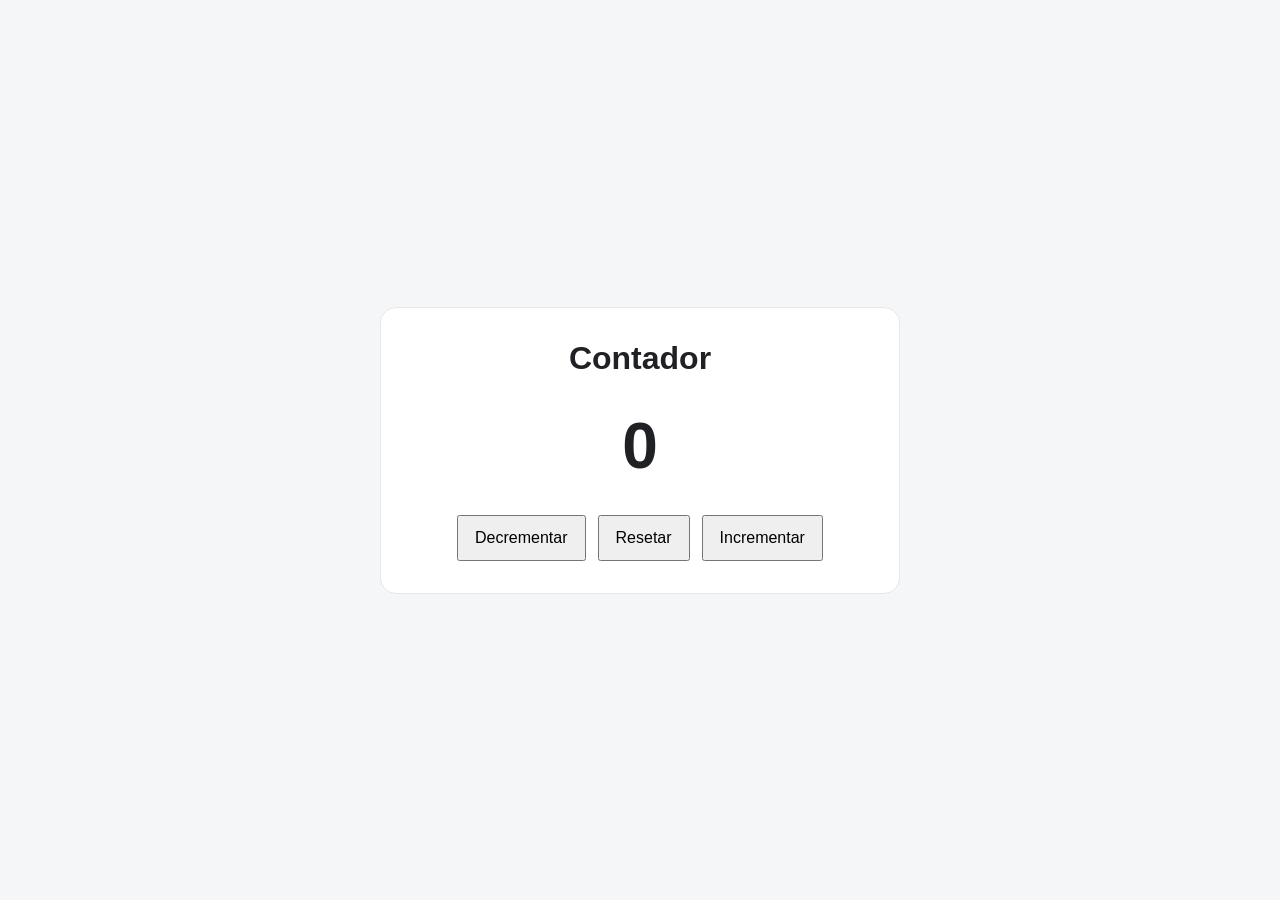
<file: 14-contador-dom/index.html>
<!DOCTYPE html>
<html lang="pt-BR">
<head>
  <meta charset="UTF-8" />
  <meta name="viewport" content="width=device-width, initial-scale=1.0" />
  <title>Contador Interativo</title>
  <link rel="stylesheet" href="./css/style.css" />
</head>
<body>
  <main class="counter">
    <h1>Contador</h1>

    <p id="counter-value" class="counter__value">0</p>

    <div class="counter__actions">
      <button id="decrement-button">Decrementar</button>
      <button id="reset-button">Resetar</button>
      <button id="increment-button">Incrementar</button>
    </div>

    <p id="counter-message"></p>
  </main>

  <script src="./js/app.js"></script>
</body>
</html>
</file>
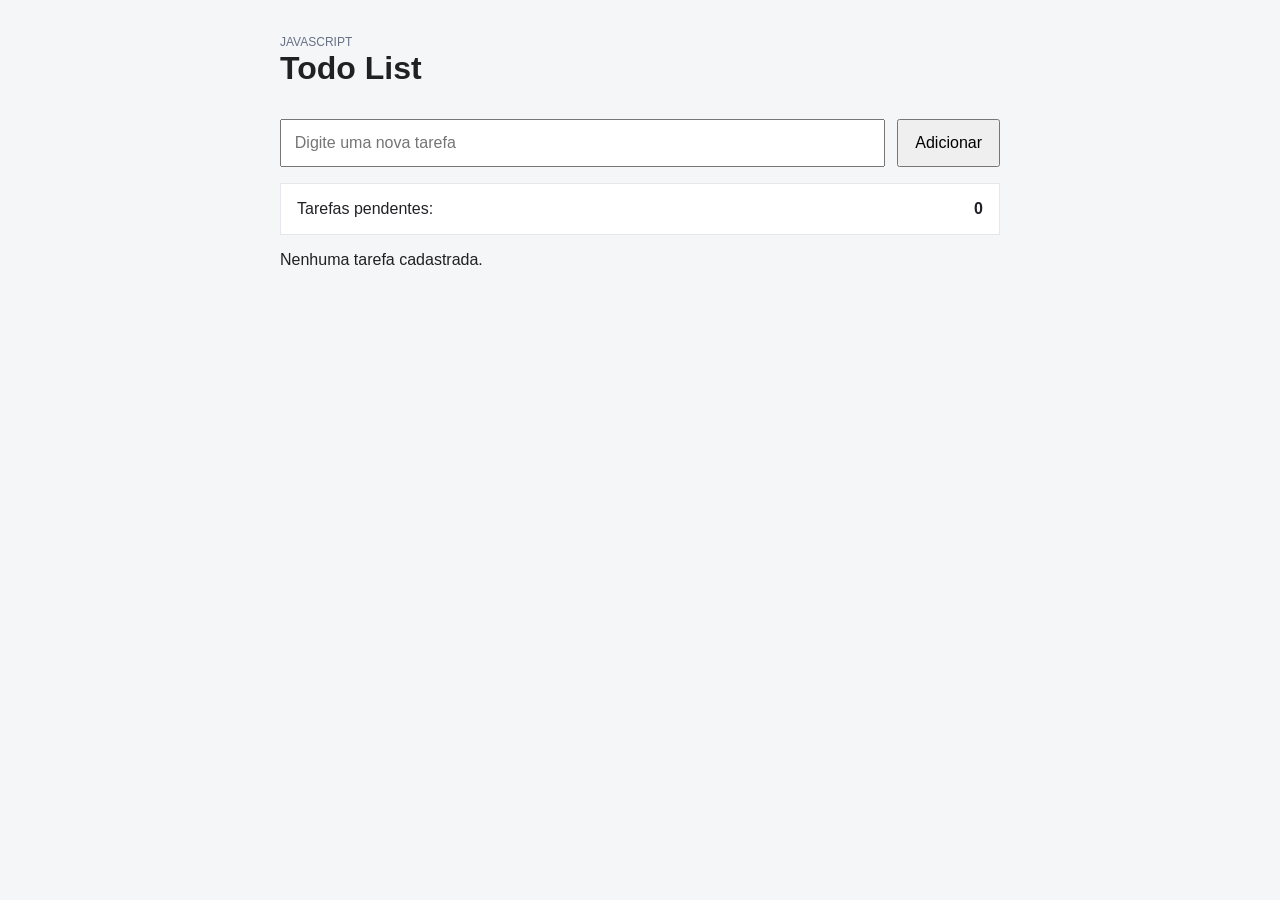
<file: 15-mini-projeto-todo-list/index.html>
<!DOCTYPE html>
<html lang="pt-BR">
<head>
  <meta charset="UTF-8" />
  <meta name="viewport" content="width=device-width, initial-scale=1.0" />
  <title>Todo List</title>
  <link rel="stylesheet" href="./css/style.css" />
</head>
<body>
  <main class="todo">
    <header>
      <span class="eyebrow">JavaScript</span>
      <h1>Todo List</h1>
    </header>

    <form id="task-form" class="task-form">
      <input
        id="task-input"
        type="text"
        placeholder="Digite uma nova tarefa"
        autocomplete="off"
      />
      <button type="submit">Adicionar</button>
    </form>

    <div class="todo__summary">
      <span>Tarefas pendentes:</span>
      <strong id="pending-count">0</strong>
    </div>

    <ul id="task-list" class="task-list">
      <!-- As tarefas serão inseridas pelo JavaScript. -->
    </ul>

    <p id="empty-message">Nenhuma tarefa cadastrada.</p>
  </main>

  <script src="./js/app.js"></script>
</body>
</html>
</file>
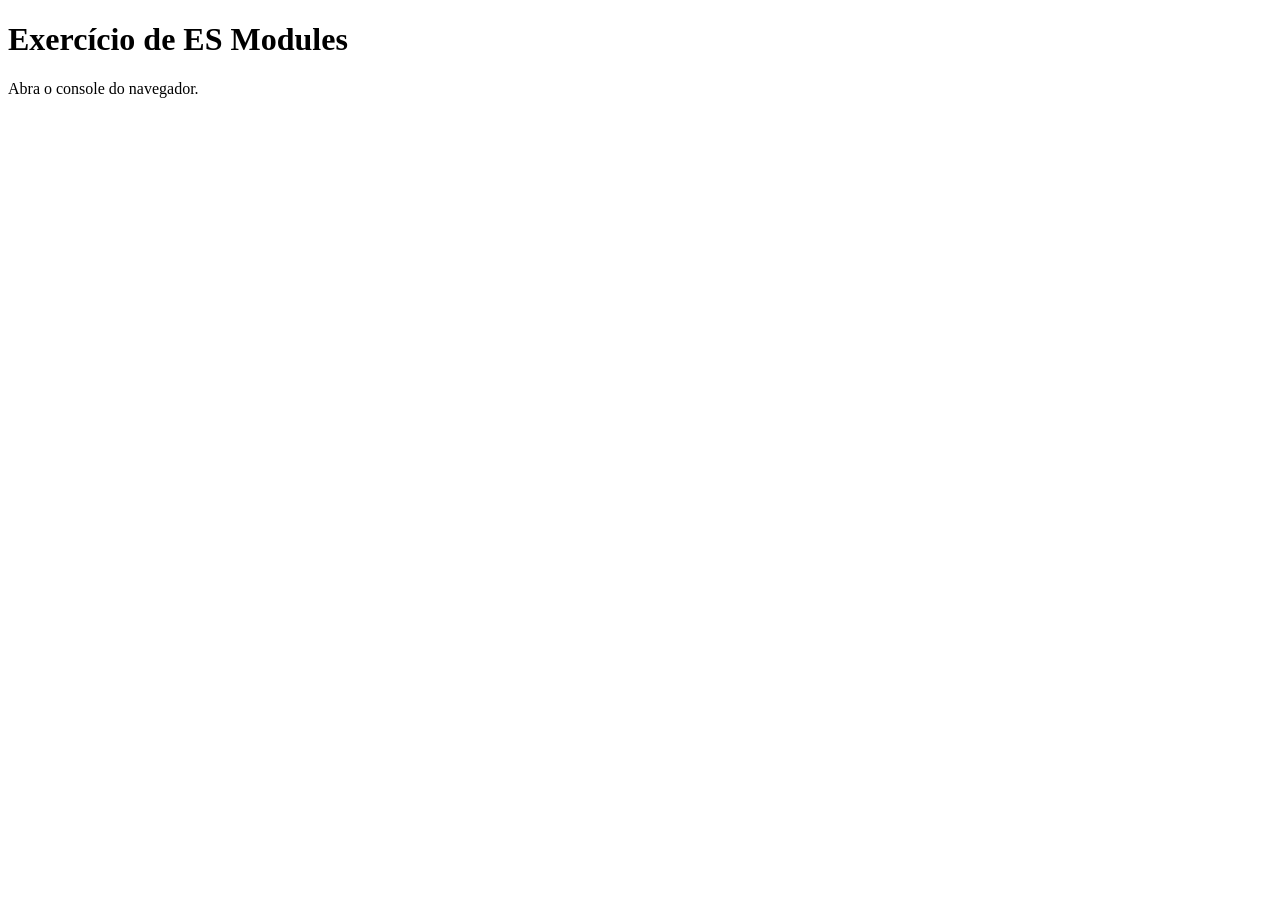
<file: 22-es-modules/index.html>
<!DOCTYPE html>
<html lang="pt-BR">
<head>
  <meta charset="UTF-8" />
  <meta name="viewport" content="width=device-width, initial-scale=1.0" />
  <title>ES Modules</title>
</head>
<body>
  <h1>Exercício de ES Modules</h1>
  <p>Abra o console do navegador.</p>

  <script type="module" src="./src/main.js"></script>
</body>
</html>
</file>
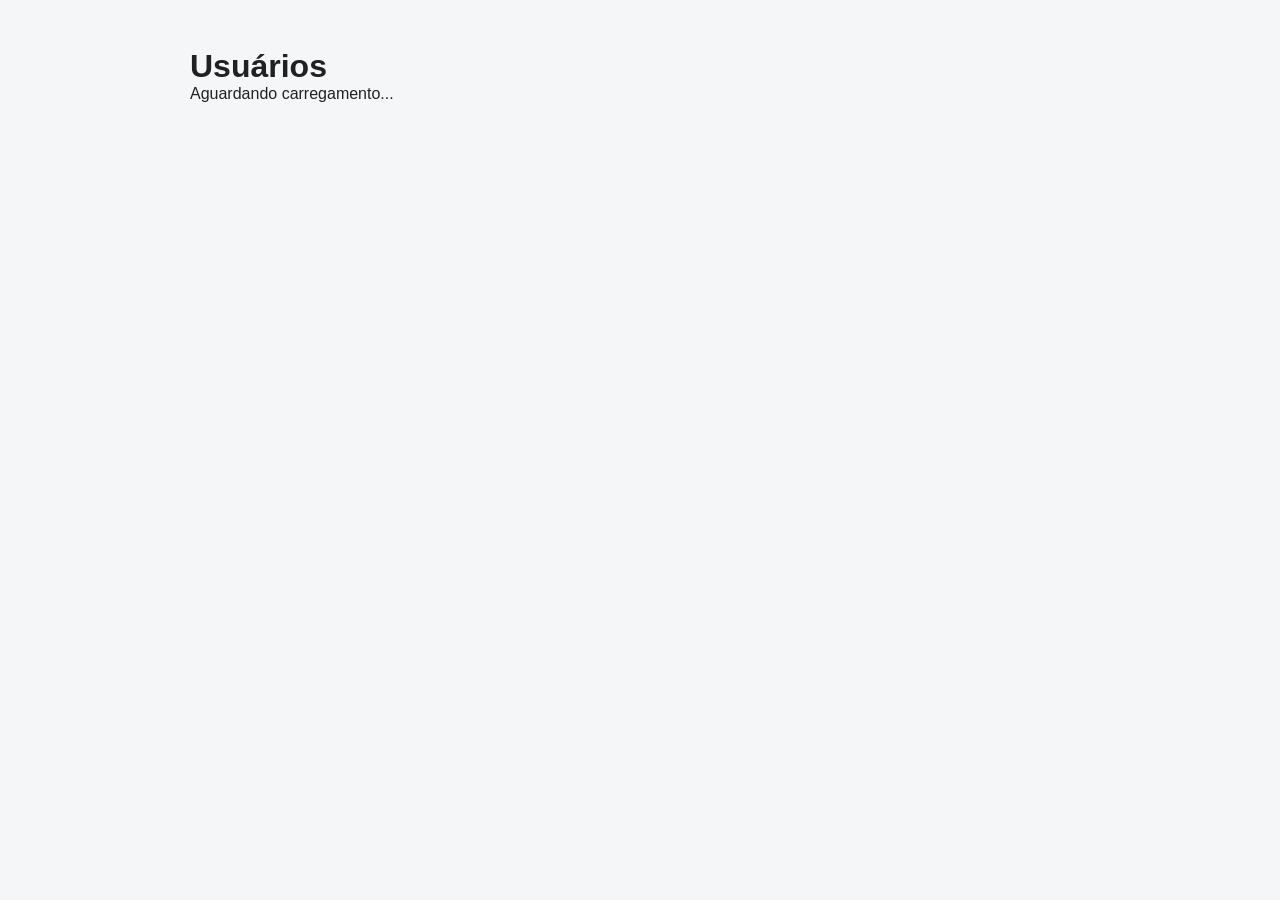
<file: 24-consumindo-api-fetch/index.html>
<!DOCTYPE html>
<html lang="pt-BR">
<head>
  <meta charset="UTF-8" />
  <meta name="viewport" content="width=device-width, initial-scale=1.0" />
  <title>Consumindo API</title>
  <link rel="stylesheet" href="./css/style.css" />
</head>
<body>
  <main class="container">
    <h1>Usuários</h1>

    <p id="status-message">Aguardando carregamento...</p>

    <div id="items-list" class="items-list">
      <!-- Dados da API serão inseridos aqui. -->
    </div>
  </main>

  <script src="./js/app.js"></script>
</body>
</html>
</file>
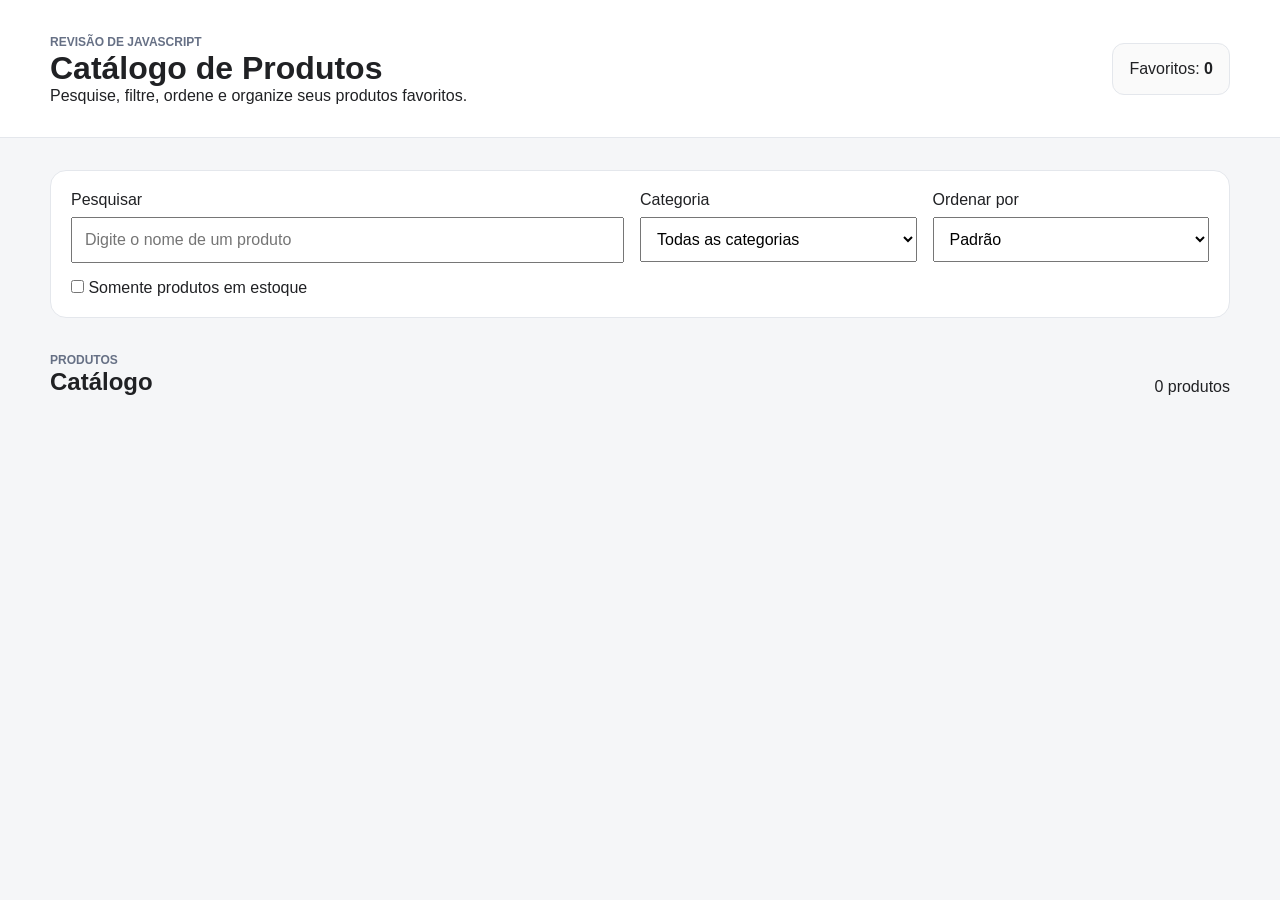
<file: 25-mini-projeto-catalogo-produtos/index.html>
<!DOCTYPE html>
<html lang="pt-BR">
<head>
  <meta charset="UTF-8" />
  <meta name="viewport" content="width=device-width, initial-scale=1.0" />
  <title>Catálogo de Produtos</title>
  <link rel="stylesheet" href="./css/style.css" />
</head>
<body>
  <header class="app-header">
    <div>
      <span class="eyebrow">Revisão de JavaScript</span>
      <h1>Catálogo de Produtos</h1>
      <p>Pesquise, filtre, ordene e organize seus produtos favoritos.</p>
    </div>

    <div class="favorites-summary">
      Favoritos:
      <strong id="favorites-count">0</strong>
    </div>
  </header>

  <main class="container">
    <section class="filters">
      <div class="field">
        <label for="search">Pesquisar</label>
        <input id="search" type="search" placeholder="Digite o nome de um produto" />
      </div>

      <div class="field">
        <label for="category-filter">Categoria</label>
        <select id="category-filter">
          <option value="all">Todas as categorias</option>
        </select>
      </div>

      <div class="field">
        <label for="sort-filter">Ordenar por</label>
        <select id="sort-filter">
          <option value="default">Padrão</option>
          <option value="price-asc">Menor preço</option>
          <option value="price-desc">Maior preço</option>
        </select>
      </div>

      <label class="checkbox-field">
        <input id="stock-filter" type="checkbox" />
        Somente produtos em estoque
      </label>
    </section>

    <section>
      <div class="catalog-heading">
        <div>
          <span class="eyebrow">Produtos</span>
          <h2>Catálogo</h2>
        </div>

        <span id="results-count">0 produtos</span>
      </div>

      <div id="products-list" class="products-grid"></div>

      <p id="empty-message" class="empty-message" hidden>
        Nenhum produto encontrado.
      </p>
    </section>
  </main>

  <script type="module" src="./js/app.js"></script>
</body>
</html>
</file>
<file: 14-contador-dom/css/style.css>
* {
  box-sizing: border-box;
  margin: 0;
  padding: 0;
}

body {
  min-height: 100vh;
  font-family: Arial, Helvetica, sans-serif;
  background: #f5f6f8;
  color: #202124;
}

button,
input,
select {
  font: inherit;
}

body {
  display: grid;
  place-items: center;
  padding: 1.5rem;
}

.counter {
  width: min(100%, 520px);
  padding: 2rem;
  text-align: center;
  background: #fff;
  border: 1px solid #e4e7ec;
  border-radius: 16px;
}

.counter__value {
  margin: 2rem 0;
  font-size: 4rem;
  font-weight: 700;
}

.counter__actions {
  display: flex;
  justify-content: center;
  gap: 0.75rem;
  flex-wrap: wrap;
}

button {
  padding: 0.75rem 1rem;
  cursor: pointer;
}
</file>
<file: 15-mini-projeto-todo-list/css/style.css>
* {
  box-sizing: border-box;
  margin: 0;
  padding: 0;
}

body {
  min-height: 100vh;
  font-family: Arial, Helvetica, sans-serif;
  background: #f5f6f8;
  color: #202124;
}

button,
input,
select {
  font: inherit;
}

body {
  padding: 2rem;
}

.todo {
  width: min(720px, 100%);
  margin: 0 auto;
}

.eyebrow {
  font-size: 0.75rem;
  text-transform: uppercase;
  color: #667085;
}

.task-form {
  display: flex;
  gap: 0.75rem;
  margin: 2rem 0 1rem;
}

.task-form input {
  flex: 1;
  padding: 0.8rem;
}

button {
  padding: 0.8rem 1rem;
  cursor: pointer;
}

.todo__summary {
  display: flex;
  justify-content: space-between;
  padding: 1rem;
  margin-bottom: 1rem;
  background: #fff;
  border: 1px solid #e4e7ec;
}

.task-list {
  list-style: none;
  display: grid;
  gap: 0.75rem;
}

.task-item {
  display: flex;
  align-items: center;
  gap: 0.75rem;
  padding: 1rem;
  background: #fff;
  border: 1px solid #e4e7ec;
}

.task-item__title {
  flex: 1;
}

.task-item.is-completed .task-item__title {
  text-decoration: line-through;
  opacity: 0.6;
}
</file>
<file: 24-consumindo-api-fetch/css/style.css>
* {
  box-sizing: border-box;
  margin: 0;
  padding: 0;
}

body {
  min-height: 100vh;
  font-family: Arial, Helvetica, sans-serif;
  background: #f5f6f8;
  color: #202124;
}

button,
input,
select {
  font: inherit;
}

.container {
  width: min(900px, calc(100% - 3rem));
  margin: 0 auto;
  padding: 3rem 0;
}

.items-list {
  display: grid;
  gap: 1rem;
  margin-top: 1.5rem;
}

.item-card {
  padding: 1rem;
  background: #fff;
  border: 1px solid #e4e7ec;
  border-radius: 12px;
}
</file>
<file: 25-mini-projeto-catalogo-produtos/css/style.css>
* {
  box-sizing: border-box;
  margin: 0;
  padding: 0;
}

body {
  min-height: 100vh;
  font-family: Arial, Helvetica, sans-serif;
  background: #f5f6f8;
  color: #202124;
}

button,
input,
select {
  font: inherit;
}

.app-header {
  display: flex;
  align-items: center;
  justify-content: space-between;
  gap: 2rem;
  padding: 2rem max(1.5rem, calc((100% - 1180px) / 2));
  background: #fff;
  border-bottom: 1px solid #e4e7ec;
}

.eyebrow {
  font-size: 0.75rem;
  font-weight: 700;
  text-transform: uppercase;
  color: #667085;
}

.favorites-summary {
  padding: 1rem;
  background: #fafafa;
  border: 1px solid #e4e7ec;
  border-radius: 12px;
}

.container {
  width: min(1180px, calc(100% - 3rem));
  margin: 0 auto;
  padding: 2rem 0 4rem;
}

.filters {
  display: grid;
  grid-template-columns: 2fr 1fr 1fr;
  gap: 1rem;
  padding: 1.25rem;
  margin-bottom: 2rem;
  background: #fff;
  border: 1px solid #e4e7ec;
  border-radius: 16px;
}

.field {
  display: flex;
  flex-direction: column;
  gap: 0.5rem;
}

.field input,
.field select {
  padding: 0.75rem;
}

.checkbox-field {
  grid-column: 1 / -1;
}

.catalog-heading {
  display: flex;
  justify-content: space-between;
  align-items: end;
  margin-bottom: 1rem;
}

.products-grid {
  display: grid;
  grid-template-columns: repeat(3, minmax(0, 1fr));
  gap: 1rem;
}

.product-card {
  overflow: hidden;
  background: #fff;
  border: 1px solid #e4e7ec;
  border-radius: 16px;
}

.product-card__image {
  width: 100%;
  aspect-ratio: 16 / 10;
  object-fit: cover;
}

.product-card__content {
  padding: 1rem;
}

.favorite-button {
  width: 100%;
  margin-top: 1rem;
  padding: 0.75rem;
  cursor: pointer;
}

.empty-message {
  padding: 3rem;
  text-align: center;
}

@media (max-width: 850px) {
  .filters {
    grid-template-columns: 1fr;
  }

  .checkbox-field {
    grid-column: auto;
  }

  .products-grid {
    grid-template-columns: repeat(2, minmax(0, 1fr));
  }
}

@media (max-width: 560px) {
  .products-grid {
    grid-template-columns: 1fr;
  }
}
</file>
